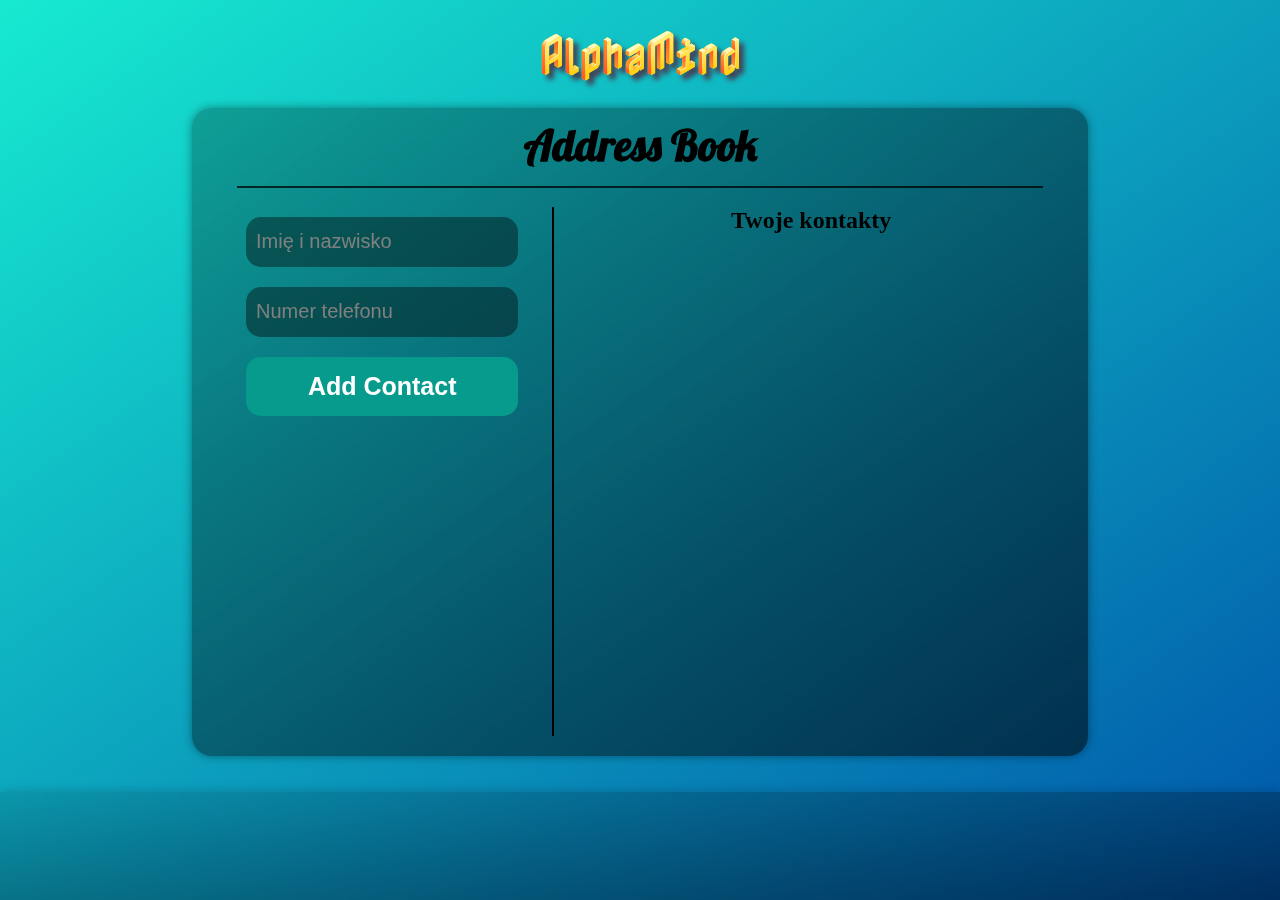
<file: book.html>
<!DOCTYPE html>
<html lang="pl-PL">
<head>
    <!-- System kodowania pojedynczych znaków -->
    <meta charset="UTF-8" />
    <!-- Optymalizacja strony na urządzenia mobilne -->
    <meta name="viewport" content="width=device-width, initial-scale=1.0"/>
    <!-- Tytuł strony -->
    <title>AlphaMind | Pure Quality</title>
    <!-- Opis witryny -->
    <meta name="description" content="AlphaMind jako narzędzie przyszłości w organizacji czasu teraz. Przenieś notatki, kalendarze czy w jedno miejsce. Zorganizuj swoje obowiązki i plany, aby mieć czas na wszystko."/>
    <!-- Słowa kluczowe -->
    <meta name="keywords" content="AlphaMind, organizacja, organizer, kalendarz, plan, planer, dzien, harmonogram, rozwój, umysł, obowiązki, progress"/>
    <!-- Autor -->
    <meta name="author" content="Patryk Kasprowicz"/>
    <!-- Indeksowanie dla robota google -->
    <meta name="robots" content="index, follow"/>
    <!-- Linki do stron zewnętrznych i katalogów -->
    <link rel="stylesheet" href="style/book.css">

    <!-- font-family: 'Courgette', cursive; -->
    <link rel="preconnect" href="https://fonts.googleapis.com">
    <link rel="preconnect" href="https://fonts.gstatic.com" crossorigin>
    <link href="https://fonts.googleapis.com/css2?family=Courgette&display=swap" rel="stylesheet">

    <!-- font-family: 'Nabla', cursive; -->
    <link rel="preconnect" href="https://fonts.googleapis.com">
    <link rel="preconnect" href="https://fonts.gstatic.com" crossorigin>
    <link href="https://fonts.googleapis.com/css2?family=Nabla&display=swap" rel="stylesheet">

    <!-- font-family: 'Lobster', cursive; -->
    <link rel="preconnect" href="https://fonts.googleapis.com">
    <link rel="preconnect" href="https://fonts.gstatic.com" crossorigin>
    <link href="https://fonts.googleapis.com/css2?family=Lobster&display=swap" rel="stylesheet">

    <link rel="stylesheet" href="https://cdnjs.cloudflare.com/ajax/libs/font-awesome/6.2.0/css/all.min.css">

</head>
<body>
    <div class="background">
<!-- Site header -->
        <section class="site-header">
            <header class="site-branding">
                <h2 class="site-title"><a class="test" href="Index.html">AlphaMind</a></h2>
            </header>
        </section>

<!-- Site content panel -->

        <section class="content">
            <main class="main-content">
                <section class="panel">
                    <header class="greate">
                        <h1 class="hello">Address Book</h1>
                    </header>
                </section>
                <hr class="separation">

<!-- Site content nav --> 

            <section class="book" id="contact-list">
                <div id="contact-form">
                    <input
                        type="text"
                        autocomplete="off"
                        placeholder="Imię i nazwisko"
                        id="name"/>
                    <input
                        type="text"
                        autocomplete="off"
                        placeholder="Numer telefonu"
                        id="phone-number"/>
                    <button id="add-contact">Add Contact</button>
                    </div>
                    <div class="box-book">
                        <h2>Twoje kontakty</h2>
                        <div id="contacts">
                        </div>
                    </div>
                    <script src="script/todo.js"></script>
                </section>
            </main>
        </section>

<!-- Site footer -->

        <footer>
            <div class="div1"></div>
            <div class="div1"></div>
            <div class="div1"></div>
            <div class="div1"></div>
            <div class="div1"></div>
        </footer>
    </div>
</body>
</html>
</file>
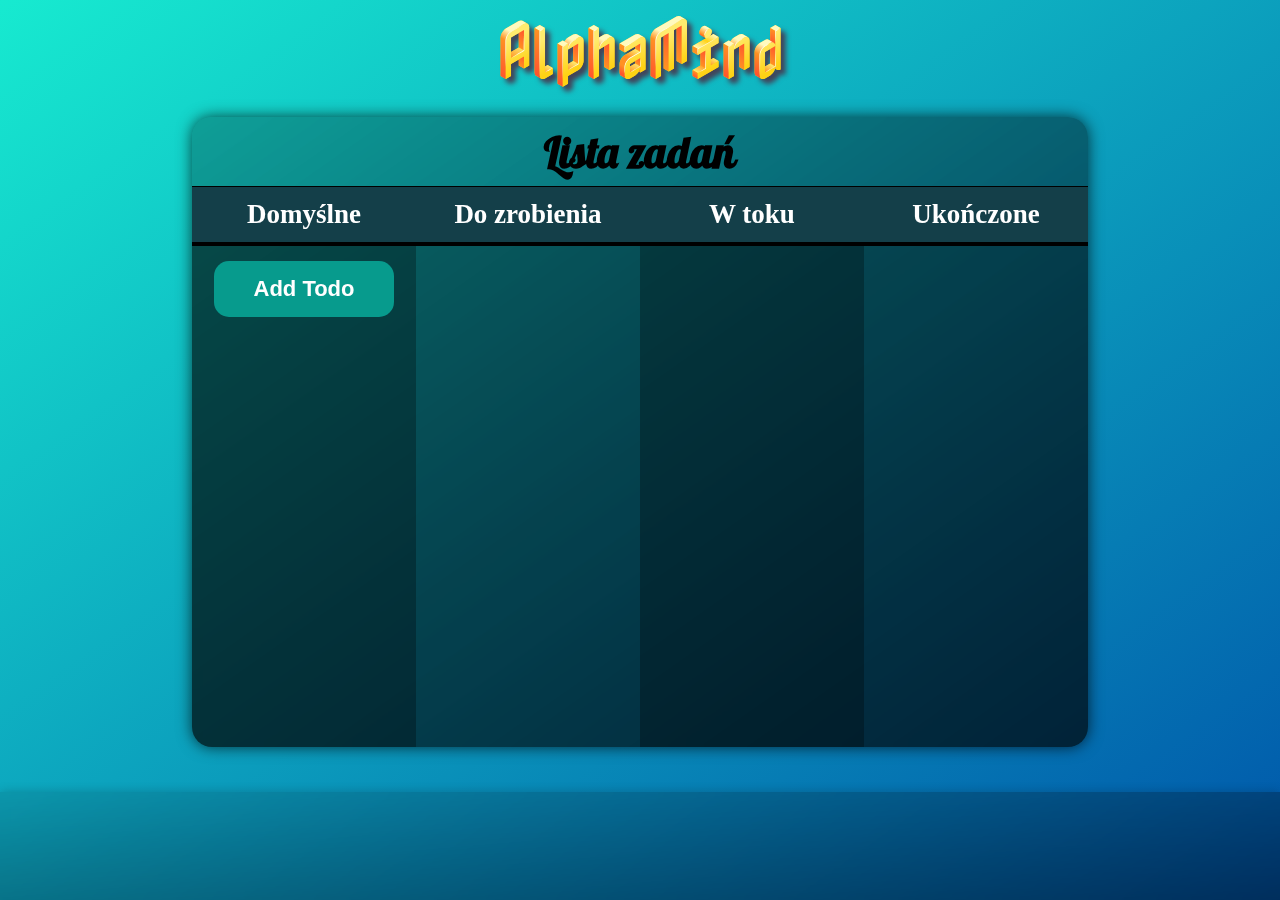
<file: kanban.html>
<!DOCTYPE html>
<html lang="pl-PL">
<head>
    <!-- System kodowania pojedynczych znaków -->
    <meta charset="UTF-8" />
    <!-- Optymalizacja strony na urządzenia mobilne -->
    <meta name="viewport" content="width=device-width, initial-scale=1.0"/>
    <!-- Tytuł strony -->
    <title>AlphaMind | Pure Quality</title>
    <!-- Opis witryny -->
    <meta name="description" content="AlphaMind jako narzędzie przyszłości w organizacji czasu teraz. Przenieś notatki, kalendarze czy w jedno miejsce. Zorganizuj swoje obowiązki i plany, aby mieć czas na wszystko."/>
    <!-- Słowa kluczowe -->
    <meta name="keywords" content="AlphaMind, organizacja, organizer, kalendarz, plan, planer, dzien, harmonogram, rozwój, umysł, obowiązki, progress"/>
    <!-- Autor -->
    <meta name="author" content="Patryk Kasprowicz"/>
    <!-- Indeksowanie dla robota google -->
    <meta name="robots" content="index, follow"/>
    <!-- Linki do stron zewnętrznych i katalogów -->
    <link rel="stylesheet" href="style/kanban.css">
    <script src="script/kanban.js" defer></script>

    <!-- font-family: 'Courgette', cursive; -->
    <link rel="preconnect" href="https://fonts.googleapis.com">
    <link rel="preconnect" href="https://fonts.gstatic.com" crossorigin>
    <link href="https://fonts.googleapis.com/css2?family=Courgette&display=swap" rel="stylesheet">

    <!-- font-family: 'Nabla', cursive; -->
    <link rel="preconnect" href="https://fonts.googleapis.com">
    <link rel="preconnect" href="https://fonts.gstatic.com" crossorigin>
    <link href="https://fonts.googleapis.com/css2?family=Nabla&display=swap" rel="stylesheet">

    <!-- font-family: 'Lobster', cursive; -->
    <link rel="preconnect" href="https://fonts.googleapis.com">
    <link rel="preconnect" href="https://fonts.gstatic.com" crossorigin>
    <link href="https://fonts.googleapis.com/css2?family=Lobster&display=swap" rel="stylesheet">

    <link rel="stylesheet" href="https://cdnjs.cloudflare.com/ajax/libs/font-awesome/6.2.0/css/all.min.css">

</head>

<body>
    <div class="background">
<!-- Site header -->
        <section class="site-header">
            <header class="site-branding">
                <h2 class="site-title"><a class="test" href="Index.html">AlphaMind</a></h2>
            </header>
        </section>

<!-- Site content panel -->

        <section class="content">
            <main class="main-content">
                <section class="panel">
                    <header class="greate">
                        <h1 class="hello">Lista zadań</h1>
                    </header>
                </section>
                

<!-- Site content nav --> 

                <div class="modal" id="todo_form">
                    <div class="header">
                        <div class="title">Add Todo</div>
                        <button class="btn close-modal">&times;</button>
                    </div>
                    <div class="body">
                        <input type="text" placeholder="Twoje zadanie"id="todo_input" />
                        <input type="submit" value="Add Todo" id="todo_submit" />
                    </div>
                </div>

                <!-- todo -->

                <secion class="task-container">

                    <div class="status" id="no_status">
                        <header class="task-header">
                            <h2 class="header-txt">Domyślne</h2>
                        </header>

                        <button id="add_btn" data-target-modal="#todo_form">Add Todo</button>
                        <div class="drop default"></div>
                    </div>

                    <div class="status">
                        <header class="task-header">
                            <h2 class="header-txt">Do zrobienia</h2>
                        </header>
                        <div class="drop"></div>
                    </div>

                    <div class="status">
                        <header class="task-header">
                            <h2 class="header-txt">W toku</h2>
                        </header>
                        <div class="drop"></div>
                    </div>

                    <div class="status">
                        <header class="task-header">
                            <h2 class="header-txt">Ukończone</h2>
                        </header>
                        <div class="drop"></div>
                    </div>
                    
                </secion>
            </main>
        </section>

<!-- Site footer -->

        <footer>
            <div class="div1"></div>
            <div class="div1"></div>
            <div class="div1"></div>
            <div class="div1"></div>
            <div class="div1"></div>
        </footer>
    </div>
</body>
</html>
</file>
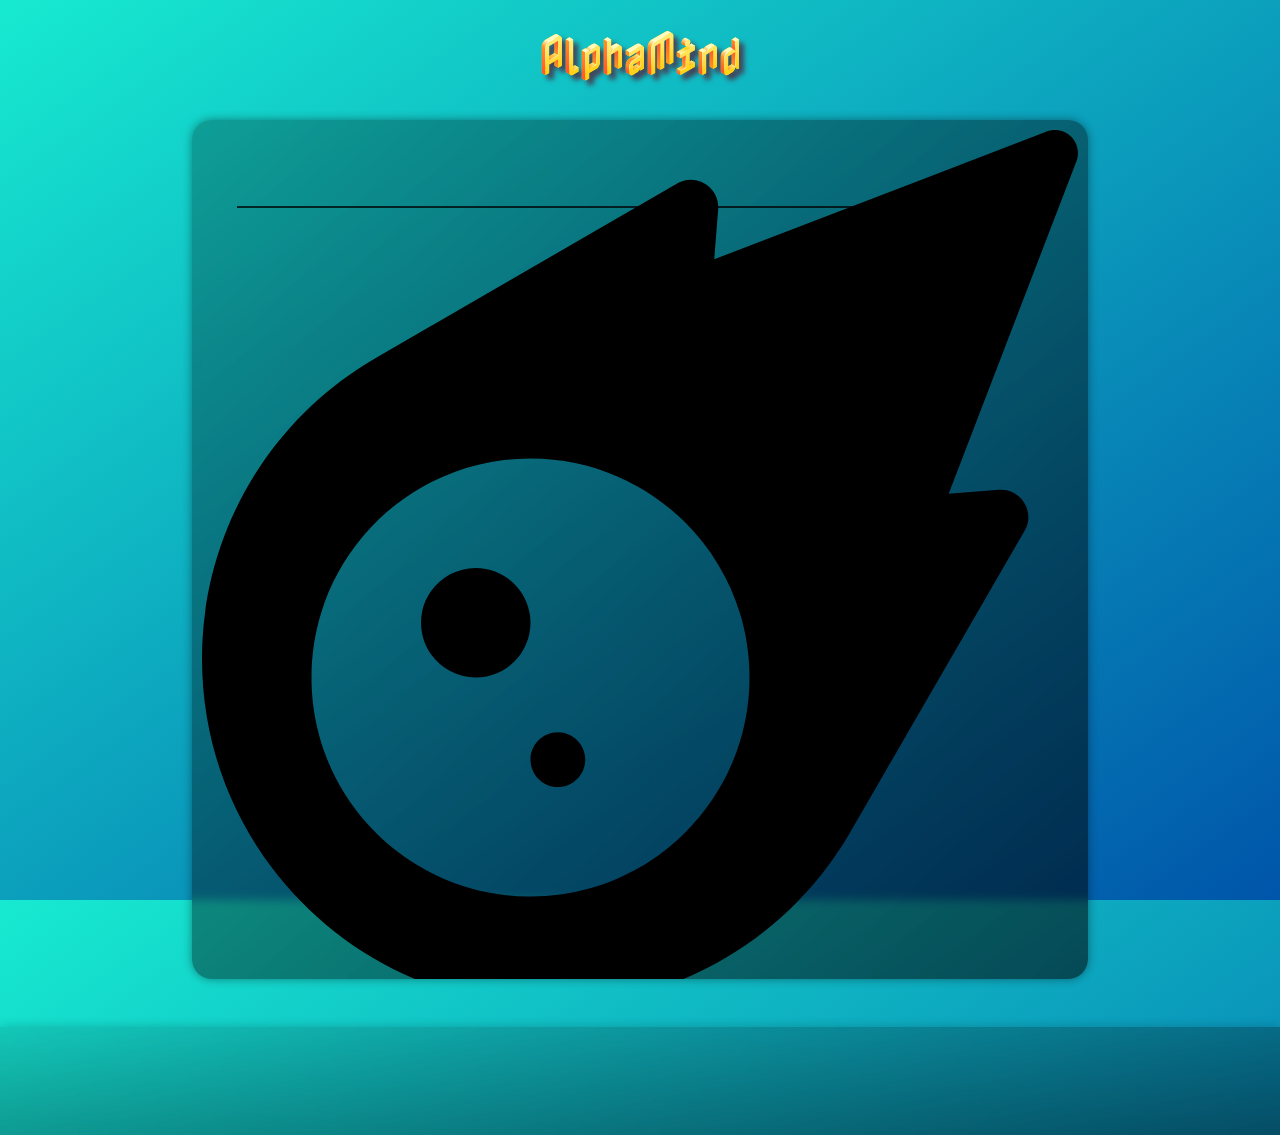
<file: notepad.html>
<!DOCTYPE html>
<html lang="pl-PL">
<head>
    <!-- System kodowania pojedynczych znaków -->
    <meta charset="UTF-8" />
    <!-- Optymalizacja strony na urządzenia mobilne -->
    <meta name="viewport" content="width=device-width, initial-scale=1.0"/>
    <!-- Tytuł strony -->
    <title>AlphaMind | Pure Quality</title>
    <!-- Opis witryny -->
    <meta name="description" content="AlphaMind jako narzędzie przyszłości w organizacji czasu teraz. Przenieś notatki, kalendarze czy w jedno miejsce. Zorganizuj swoje obowiązki i plany, aby mieć czas na wszystko."/>
    <!-- Słowa kluczowe -->
    <meta name="keywords" content="AlphaMind, organizacja, organizer, kalendarz, plan, planer, dzien, harmonogram, rozwój, umysł, obowiązki, progress"/>
    <!-- Autor -->
    <meta name="author" content="Patryk Kasprowicz"/>
    <!-- Indeksowanie dla robota google -->
    <meta name="robots" content="index, follow"/>
    <!-- Linki do stron zewnętrznych i katalogów -->
    <link rel="stylesheet" href="style/notepad.css">

    <!-- font-family: 'Courgette', cursive; -->
    <link rel="preconnect" href="https://fonts.googleapis.com">
    <link rel="preconnect" href="https://fonts.gstatic.com" crossorigin>
    <link href="https://fonts.googleapis.com/css2?family=Courgette&display=swap" rel="stylesheet">

    <!-- font-family: 'Nabla', cursive; -->
    <link rel="preconnect" href="https://fonts.googleapis.com">
    <link rel="preconnect" href="https://fonts.gstatic.com" crossorigin>
    <link href="https://fonts.googleapis.com/css2?family=Nabla&display=swap" rel="stylesheet">

    <!-- font-family: 'Lobster', cursive; -->
    <link rel="preconnect" href="https://fonts.googleapis.com">
    <link rel="preconnect" href="https://fonts.gstatic.com" crossorigin>
    <link href="https://fonts.googleapis.com/css2?family=Lobster&display=swap" rel="stylesheet">

    <link rel="stylesheet" href="https://cdnjs.cloudflare.com/ajax/libs/font-awesome/6.2.0/css/all.min.css">

</head>
<body>
    <div class="background">
<!-- Site header -->
        <section class="site-header">
            <header class="site-branding">
                <h1 class="site-title"><a class="test" href="Index.html">AlphaMind</a></h1>
            </header>
        </section>

<!-- Site content panel -->

        <section class="content">
            <main class="main-content">
                <section class="panel">
                    <section class="weather">
                        <div class="weather-container">
                            <div class="weather-icon">
                                <img src="ikony/unknown.svg" alt="">
                            </div>
                        </div>
                    </section>
                    <script src="script/weather.js"></script>

                    <header class="greate">
                        <h2 class="hello">Notatnik</h2>
                    </header>
                    <section class="log-out">
                    </section>
                </section>
                <hr class="separation">

<!-- Site content nav --> 

                <section class="notatnik">
                   
                </section>
            </main>
        </section>

<!-- Site footer -->

        <footer>
            <div class="div1"></div>
            <div class="div1"></div>
            <div class="div1"></div>
            <div class="div1"></div>
            <div class="div1"></div>
        </footer>
    </div>
</body>
</html>
</file>
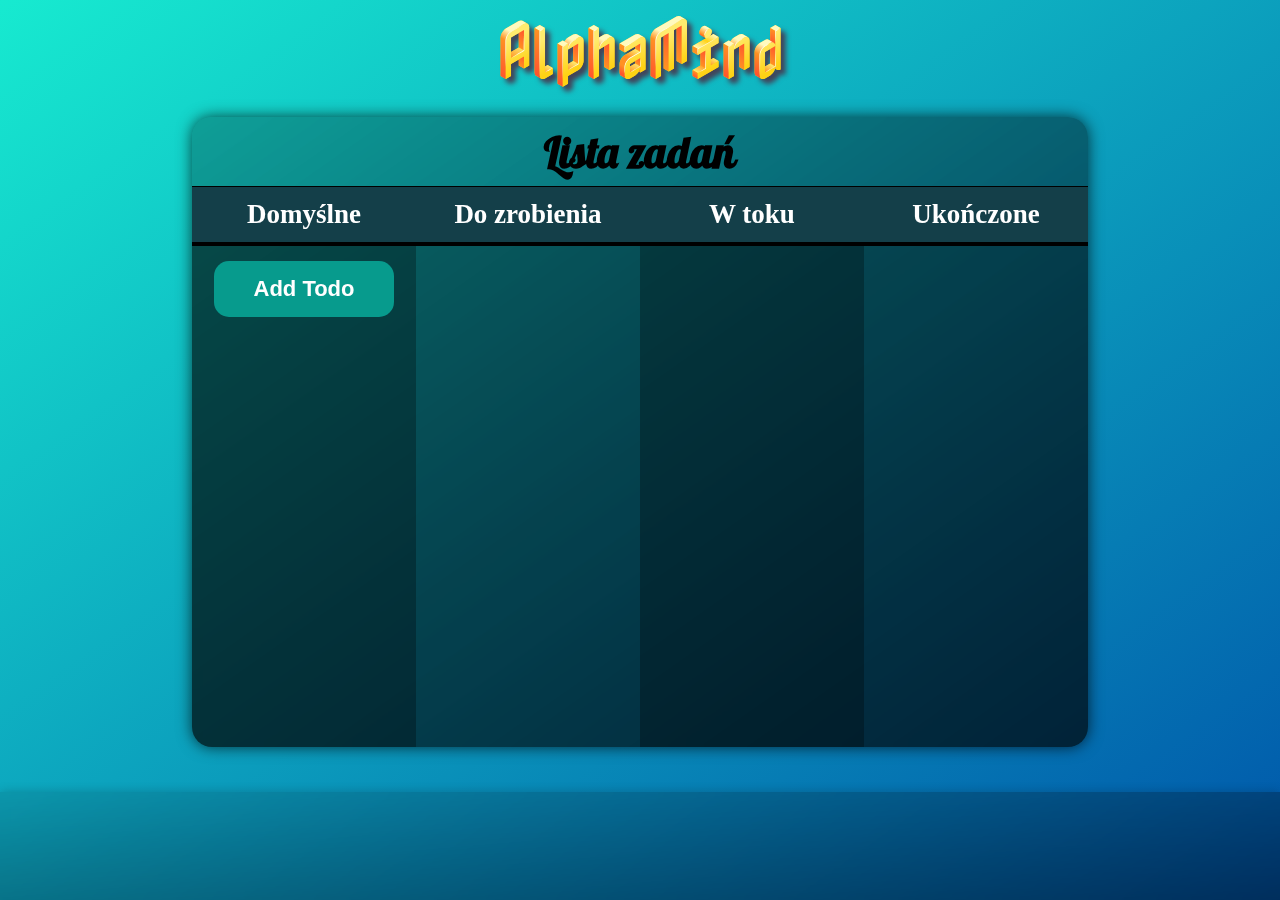
<file: próbny.html>
<!DOCTYPE html>
<html lang="pl-PL">
<head>
    <!-- System kodowania pojedynczych znaków -->
    <meta charset="UTF-8" />
    <!-- Optymalizacja strony na urządzenia mobilne -->
    <meta name="viewport" content="width=device-width, initial-scale=1.0"/>
    <!-- Tytuł strony -->
    <title>AlphaMind | Pure Quality</title>
    <!-- Opis witryny -->
    <meta name="description" content="AlphaMind jako narzędzie przyszłości w organizacji czasu teraz. Przenieś notatki, kalendarze czy w jedno miejsce. Zorganizuj swoje obowiązki i plany, aby mieć czas na wszystko."/>
    <!-- Słowa kluczowe -->
    <meta name="keywords" content="AlphaMind, organizacja, organizer, kalendarz, plan, planer, dzien, harmonogram, rozwój, umysł, obowiązki, progress"/>
    <!-- Autor -->
    <meta name="author" content="Patryk Kasprowicz"/>
    <!-- Indeksowanie dla robota google -->
    <meta name="robots" content="index, follow"/>
    <!-- Linki do stron zewnętrznych i katalogów -->
    <link rel="stylesheet" href="style/kanban.css">
    <script src="script/kanban.js" defer></script>

    <!-- font-family: 'Courgette', cursive; -->
    <link rel="preconnect" href="https://fonts.googleapis.com">
    <link rel="preconnect" href="https://fonts.gstatic.com" crossorigin>
    <link href="https://fonts.googleapis.com/css2?family=Courgette&display=swap" rel="stylesheet">

    <!-- font-family: 'Nabla', cursive; -->
    <link rel="preconnect" href="https://fonts.googleapis.com">
    <link rel="preconnect" href="https://fonts.gstatic.com" crossorigin>
    <link href="https://fonts.googleapis.com/css2?family=Nabla&display=swap" rel="stylesheet">

    <!-- font-family: 'Lobster', cursive; -->
    <link rel="preconnect" href="https://fonts.googleapis.com">
    <link rel="preconnect" href="https://fonts.gstatic.com" crossorigin>
    <link href="https://fonts.googleapis.com/css2?family=Lobster&display=swap" rel="stylesheet">

    <link rel="stylesheet" href="https://cdnjs.cloudflare.com/ajax/libs/font-awesome/6.2.0/css/all.min.css">

</head>

<body>
    <div class="background">
<!-- Site header -->
        <section class="site-header">
            <header class="site-branding">
                <h2 class="site-title"><a class="test" href="Index.html">AlphaMind</a></h2>
            </header>
        </section>

<!-- Site content panel -->

        <section class="content">
            <main class="main-content">
                <section class="panel">
                    <header class="greate">
                        <h1 class="hello">Lista zadań</h1>
                    </header>
                </section>
                

<!-- Site content nav --> 

                <div class="modal" id="todo_form">
                    <div class="header">
                        <div class="title">Add Todo</div>
                        <button class="btn close-modal">&times;</button>
                    </div>
                    <div class="body">
                        <input type="text" placeholder="Twoje zadanie"id="todo_input" />
                        <input type="submit" value="Add Todo" id="todo_submit" />
                    </div>
                </div>

                <!-- todo -->

                <secion class="task-container">

                    <div class="status" id="no_status">
                        <header class="task-header">
                            <h2 class="header-txt">Domyślne</h2>
                        </header>

                        <button id="add_btn" data-target-modal="#todo_form">Add Todo</button>

                    </div>

                    <div class="status">
                        <header class="task-header">
                            <h2 class="header-txt">Do zrobienia</h2>
                        </header>
                    </div>

                    <div class="status">
                        <header class="task-header">
                            <h2 class="header-txt">W toku</h2>
                        </header>
                    </div>

                    <div class="status">
                        <header class="task-header">
                            <h2 class="header-txt">Ukończone</h2>
                        </header>
                    </div>
                </secion>

            </main>
        </section>

<!-- Site footer -->

        <footer>
            <div class="div1"></div>
            <div class="div1"></div>
            <div class="div1"></div>
            <div class="div1"></div>
            <div class="div1"></div>
        </footer>
    </div>
</body>
</html>
</file>
<file: style/book.css>
:root{
    --green:#17EAD0;
    --blue:#0055aa;
}
*{
    margin:0;
    padding:0;
    box-sizing: border-box;
}
body{
    background: linear-gradient(to left top, var(--blue),var(--green));
    overflow: hidden;
    text-align: center;
}
.background{
    width:100vw;
    height: 100vh;
    display:grid;
    grid-template-rows: [site-header] 8% [content]auto [footer] 12%;
}
/* logo */
.site-title{
    padding-top:20px;
    font-size: 42px;
    font-family: 'Nabla', cursive;
    text-shadow: 5px 5px 5px rgba(66, 68, 90, 1);
}
a{
    text-decoration: none;
}
.site-title a:hover{
    font-size: 43px;
}
/* content */
.content{
    display: grid;
    place-items: center;
}
.main-content{
    width:70%;
    height: 90%;
    background: linear-gradient(to left top,  rgba(0,0,0,0.55), rgba(0,0,0,0.25));
    border-radius:20px;
    box-shadow: 0px 0px 10px rgba(0,0,0,0.4);
    backdrop-filter: blur(5px);
    -webkit-backdrop-filter: blur(5px);
    display: grid;
    overflow:hidden;
    grid-template-rows: [panel] 12% [separation]1px [book] auto;
}
/* panel górny */
.panel{
    display: grid;
    margin:15px 10px 20px 10px;
    margin:10px;
}
.hello{
    font-size: 43px;
    font-family: 'Lobster', cursive;
    justify-content: center;
    align-items: center;
}
.separation{
    display: grid;
    width:90%;
    margin-left:auto;
    margin-right: auto;
    border: 1px rgba(0, 0, 0, 0.75) solid;
}

footer{
    display: grid;
    grid-template-columns: repeat(5, 1fr);
    grid-template-rows: repeat(2, 1fr);
    grid-column-gap: 0px;
    grid-row-gap: 0px;
    padding: 10px 30px;
    background: linear-gradient(to left top,  rgba(0,0,0,0.45), rgba(0,0,0,0.1));
    box-shadow: 0px 0px 10px rgba(0,0,0,0.2);
    backdrop-filter: blur(5px);
    -webkit-backdrop-filter: blur(5px); 
}
.div1 { grid-area: 1 / 1 / 3 / 3; }
.div2 { grid-area: 1 / 3 / 2 / 4; }
.div3 { grid-area: 1 / 4 / 2 / 5; }
.div4 { grid-area: 1 / 5 / 2 / 6; }
.div5 { grid-area: 2 / 3 / 3 / 6; }

.book{
    display: grid;
    grid-template-columns: [contact-form] 40% [box-book]auto ;
    margin:20px 20px;
}
#add-contact{
    background: #079b8d;
    border-radius: 15px;
    color: #ffffff;
    cursor: pointer;
    font-size: 25px;
    font-weight: bold;
    padding:15px;
    margin: 10px;
    width: 80%;
    margin-bottom: 15px;
    border:none;
    transition:0.2s;
}
#add-contact:hover{
    background: #08ac9e;
}
#contact-form{
    border-right: 2px solid black;
}
#contact-form input[type="text"] {
    width:80%;
    height: 50px;
    border-radius: 15px;
    margin: 10px;
    border: none;
    font-size: 20px;
    padding: 10px;
    background: rgba(0,0,0,0.4);
    color: white;
}
.contact {
    display: flex;
    padding: 10px;
    color: black;
    background:none;
    border-bottom: 2px dotted black;
    height: 50px;
    font-size: 18px;
    justify-content: center;
    align-items: center;
    margin: 0 40px;
}

.contact-remove img {
    width: 15px;
    height: 15px;
    cursor: pointer;
    margin-left: 10px;
    margin-bottom:-1px;
}
::placeholder{
    color:grey;
}
</file>
<file: style/kanban.css>
:root{
  --green:#17EAD0;
  --blue:#0055aa;
}
*{
  margin:0;
  padding:0;
  box-sizing: border-box;
}
body{
  background: linear-gradient(to left top, var(--blue),var(--green));
  overflow: hidden;
  text-align: center;
  font-size: 18px;
}
.background{
  width:100vw;
  height: 100vh;
  display:grid;
  grid-template-rows: [site-header] 8% [content]auto [footer] 12%;
}
/* logo */
.site-title{
  font-size: 60px;
  font-family: 'Nabla', cursive;
  text-shadow: 5px 5px 5px rgba(66, 68, 90, 1);
}
a{
  text-decoration: none;
}
.site-title a:hover{
  font-size: 61px;
}
/* content */
.content{
  display: grid;
  place-items: center;
}
.main-content{
  width:70vw;
  height: 70vh;
  background: linear-gradient(to left top,  rgba(0,0,0,0.55), rgba(0,0,0,0.25));
  border-radius:20px;
  box-shadow: 0px 0px 15px rgba(0,0,0,0.7);
  backdrop-filter: blur(5px);
  -webkit-backdrop-filter: blur(5px);
  display: grid;
  overflow:hidden;
  grid-template-rows: [panel] 11%[todo-container] 89%;
}
/* panel górny */
.panel{
  display: grid;
  margin:8px;
}
.hello{
  font-size: 43px;
  font-family: 'Lobster', cursive;
  justify-content: center;
  align-items: center;
}

footer{
  display: grid;
  grid-template-columns: repeat(5, 1fr);
  grid-template-rows: repeat(2, 1fr);
  grid-column-gap: 0px;
  grid-row-gap: 0px;
  padding: 10px 30px;
  background: linear-gradient(to left top,  rgba(0,0,0,0.45), rgba(0,0,0,0.1));
  box-shadow: 0px 0px 10px rgba(0,0,0,0.2);
  backdrop-filter: blur(5px);
  -webkit-backdrop-filter: blur(5px); 
}
.div1 { grid-area: 1 / 1 / 3 / 3; }
.div2 { grid-area: 1 / 3 / 2 / 4; }
.div3 { grid-area: 1 / 4 / 2 / 5; }
.div4 { grid-area: 1 / 5 / 2 / 6; }
.div5 { grid-area: 2 / 3 / 3 / 6; }





.task-container{
display:grid;
grid-template-columns: [status]25% [status]25% [status]25% [status]25%;
}
.status {
  background-color: rgba(0, 0, 0, 0.5);
}
.status:nth-child(even) {
  background-color: rgba(0, 0, 0, 0.3);
}
.task-header{
height: 60px;
background-color: #143F49;
line-height: 55px;
}
h2.header-txt{
  height: 100%;
  width: 100%;
  border-bottom: 4px solid black;
  border-top: 1px solid black;
  color: white;
}
#add_btn {
  background: #079b8d;
  border-radius: 15px;
  color: #ffffff;
  cursor: pointer;
  font-size: 22px;
  font-weight: bold;
  padding:15px;
  width: 80%;
  margin:15px 0;
  border:none;
  transition:0.2s;
}
#add_btn:hover {
  background: #08ac9e;
}
.todo{
  display:grid;
  grid-template-columns: [todo_text]80% [expand-btn]15% [close]5%;
  justify-content: center;
  align-items: center;
  background-color: rgba(0, 0, 0, 0.3);
  color:white;
  margin-left: auto;
  margin-right: auto;
  width: 80%;
  padding: 10px;
  border-radius:10px;
  margin-top:10px;
  -webkit-border-radius:10px;
  -moz-border-radius:10px;
  -ms-border-radius:10px;
  -o-border-radius:10px;
  overflow: hidden;
}
.todo:hover{
  cursor: pointer;
}
.todo .close:hover{
  cursor: pointer;
  color:#143F49;
}

.close-modal {
  display: flex;
  justify-content: flex-end;
  background: none;
  border: none;
  font-size: 1.5rem;
}
.modal {
  width: 450px;
  position: fixed;
  top: -100%;
  left: 50%;
  transform: translate(-50%,60%);
  transition: top 0.3s ease-in-out;
  border-radius: 10px;
  z-index: 2;
  background-color: rgba(250, 250, 250, 0.7);
  -webkit-transform: translate(-50%,60%);
  -moz-transform: translate(-50%,60%);
  -ms-transform: translate(-50%,60%);
  -o-transform: translate(-50%,60%);
}
.modal.active {
  top: 10%;
}
.modal .header {
  display: grid;
  grid-template-columns: [title] 90% [close-modal] 10%;
  padding:10px;
  border-bottom: 1px solid #ccc;
  background-color: rgba(0, 0, 0, 0.1);
}
.modal .title{
  line-height: 40px;
  font-size: 24px;
}
.modal .btn{
  display: flex;
  justify-content: center;
  font-size:30px;
}
.modal .btn:hover{
  color:white;
  cursor: pointer;
}
.modal .body {
  padding:20px;
}
#todo_submit{
  width: 80%;
  background: #079b8d;
  border-radius: 15px;
  color: #ffffff;
  cursor: pointer;
  font-size: 25px;
  font-weight: bold;
  padding:15px;
  border:none;
  transition:0.2s;
  margin-top:10px;
}
#todo_submit:hover{
  background: #08ac9e;
}
#todo_input{
  width:80%;
  height: 50px;
  border-radius: 15px;
  margin: 10px;
  border: none;
  font-size: 20px;
  padding: 10px;
  background: rgba(0,0,0,0.4);
  color: white;
}

::-webkit-scrollbar {
  width:10px;
}
::-webkit-scrollbar-track {
  background-color: none;
}
::-webkit-scrollbar-thumb {
  background-color: rgba(0,0,0,0.5);
  border-radius: 100vw;
  border:2px solid #033345;
  -webkit-border-radius: 100vw;
  -moz-border-radius: 100vw;
  -ms-border-radius: 100vw;
  -o-border-radius: 100vw;
}
::-webkit-scrollbar-thumb:hover {
  background-color: rgba(0,0,0,0.8);
}
.todo_text{
  --max-lines:3;
  --line-height:1.4;
  max-height: calc(var(--max-lines)*1em*var(--line-height));
  line-height: var(--line-height);
  overflow: hidden;
}
.expand-btn{
  appearance: none;
  border: 1px solid black;
  color:white;
  padding:5px;
  cursor: pointer;
}
.expand-btn::before{
  content: "Open";
}
.expand-btn:checked::before{
  content: "...";
}
.todo_text:has(+ .expand-btn:checked){
  max-height: none;
}

.drop.default {
  width: 100%;
  height: 60%;
  overflow-y: auto;
}
.drop {
  width: 100%;
  height: 80%;
  overflow-y: auto;
}
/* ewentualne stylowanie dla scrollbar-a dla kontenerów */
.drop::-webkit-scrollbar-thumb {
  background-color: #013f6f;
}
.drop::-webkit-scrollbar-track {
  background-color: #046bb0;
}
.drop::-webkit-scrollbar-corner {
  background-color: #013f6f;
}
.drop::-webkit-scrollbar {
  width: 0.5rem;
  height: 0.5rem;
}
</file>
<file: style/notepad.css>
:root{
    --green:#17EAD0;
    --blue:#0055aa;
}
*{
    margin:0;
    padding:0;
    box-sizing: border-box;
}
body{
    background: linear-gradient(to left top, var(--blue),var(--green));
    overflow: hidden;
    text-align: center;
}
.background{
    width:100vw;
    height: 100vh;
    display:grid;
    grid-template-rows: [site-header] 8% [content]auto [footer] 12%;
}
/* logo */
.site-title{
    padding-top:20px;
    font-size: 42px;
    font-family: 'Nabla', cursive;
    text-shadow: 5px 5px 5px rgba(66, 68, 90, 1);
}
a{
    text-decoration: none;
}
/* content */
.content{
    display: grid;
    place-items: center;
}
.main-content{
    width:70%;
    height: 90%;
    background: linear-gradient(to left top,  rgba(0,0,0,0.55), rgba(0,0,0,0.25));
    border-radius:20px;
    box-shadow: 0px 0px 10px rgba(0,0,0,0.4);
    backdrop-filter: blur(5px);
    -webkit-backdrop-filter: blur(5px);
    display: grid;
    overflow:hidden;
    grid-template-rows: [panel] 10% [separation]1px [notes] auto;
}
/* panel górny */
.panel{
    display: grid;
    margin:15px 10px 20px 10px;
    margin:10px;
}
.hello{
    font-size: 43px;
    font-family: 'Lobster', cursive;
    justify-content: center;
    align-items: center;
}
.separation{
    display: grid;
    width:90%;
    margin-left:auto;
    margin-right: auto;
    border: 1px rgba(0, 0, 0, 0.75) solid;
}

footer{
    display: grid;
    grid-template-columns: repeat(5, 1fr);
    grid-template-rows: repeat(2, 1fr);
    grid-column-gap: 0px;
    grid-row-gap: 0px;
    padding: 10px 30px;
    background: linear-gradient(to left top,  rgba(0,0,0,0.45), rgba(0,0,0,0.1));
    box-shadow: 0px 0px 10px rgba(0,0,0,0.2);
    backdrop-filter: blur(5px);
    -webkit-backdrop-filter: blur(5px); 
}
.div1 { grid-area: 1 / 1 / 3 / 3; }
.div2 { grid-area: 1 / 3 / 2 / 4; }
.div3 { grid-area: 1 / 4 / 2 / 5; }
.div4 { grid-area: 1 / 5 / 2 / 6; }
.div5 { grid-area: 2 / 3 / 3 / 6; }

.notes {
    display: flex;
    padding: 15px;
    overflow:hidden;
    font-family: sans-serif;
}

.notes__sidebar {
    border-right: 2px solid black;
    padding: 10px 25px 20px 15px;
    flex-shrink: 0;
    width:300px;
}

.notes__add {
    background: #079b8d;
    border-radius: 15px;
    color: #ffffff;
    cursor: pointer;
    font-size: 25px;
    font-weight: bold;
    padding:15px;
    width: 100%;
    margin-bottom: 15px;
    border:none;
    transition:0.2s;
}

.notes__add:hover {
    background: #08ac9e;
}
.notes__list-item--selected {
    background: rgba(0,0,0,0.4);
    border-radius: 15px;
    font-weight: bold;
}
.notes__list-item {
    cursor: pointer;
    height: 120px;
    margin:5px 0;
}
.notes__small-title{
    padding:5px;
    height:40px;
    font-size: 26px;
    overflow: hidden;
    text-align: center;
}
.notes__small-body {
    padding:5px 10px;
    font-size: 18px;
    height:50px;
    overflow: hidden;
    text-align: left;
}
.notes__small-updated {
    padding:5px 10px;
    height:30px;
    overflow: hidden;
    color: rgb(175, 169, 169);
    font-style: italic;
    text-align: right;
    font-size: 13px;
}
.notes__preview {
    display: flex;
    flex-direction: column;
    padding: 30px;
    flex-grow: 1;
}

.notes__title,
.notes__body {
    border: none;
    outline: none;
    width: 100%;
}

.notes__title {
    font-size: 3em;
    font-weight: bold;
    background: rgba(0,0,0,0.2);
    border-radius: 15px;
    padding:10px;
}

.notes__body {
    flex-grow: 1;
    font-size: 1.2em;
    line-height: 1.5;
    margin-top: 2em;
    resize: none;
    background: rgba(0,0,0,0.2);
    border-radius: 15px;
    padding:15px;
}
</file>
